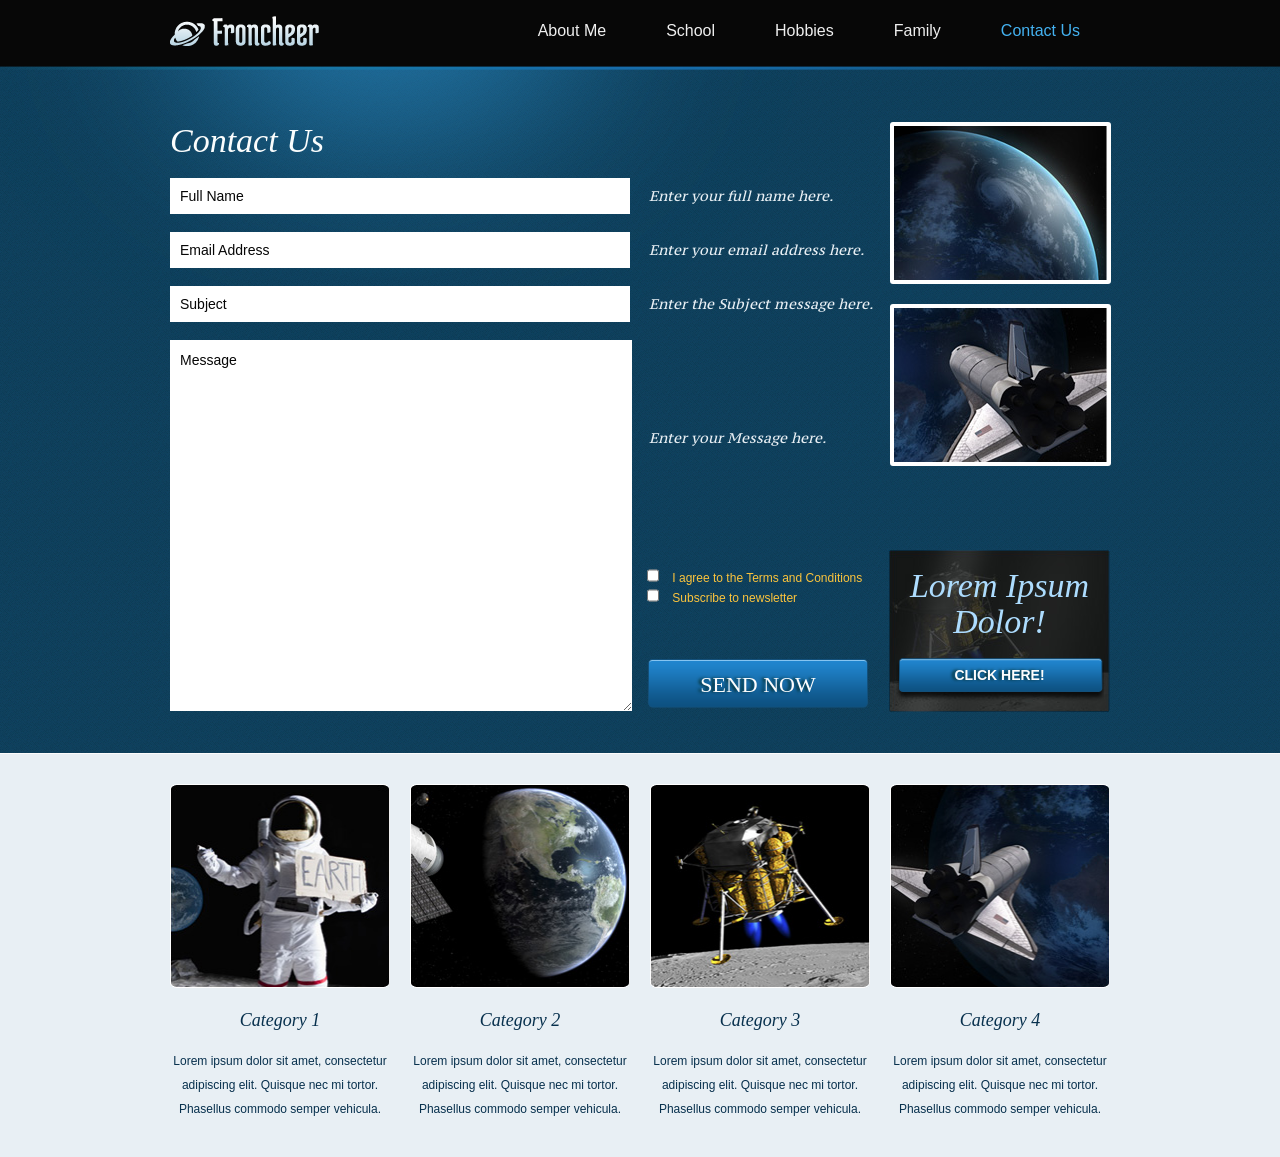
<file: contact.html>
<!DOCTYPE html>
<!-- Website template by freewebsitetemplates.com -->
<html>
<head>
	<meta charset="UTF-8">
	<title>Contact - Astronomy Website Template</title>
	<link rel="stylesheet" href="css/style.css" type="text/css">
</head>
<body>
	<div id="header">
		<div class="wrapper clearfix">
			<div id="logo">
				<a href="index.html"><img src="images/logo.png" alt="LOGO"></a>
			</div>
			<ul id="navigation">
				<li>
					<a href="index.html">About Me</a>
				</li>
				<li>
					<a href="about.html">School</a>
				</li>
				<li>
					<a href="blog.html">Hobbies</a>
				</li>
				<li>
					<a href="gallery.html">Family</a>
				</li>
				<li class="selected">
					<a href="contact.html">Contact Us</a>
				</li>
			</ul>
		</div>
	</div>
	<div id="contents">
		<div id="contact" class="wrapper clearfix">
			<div id="sidebar">
				<ul>
					<li>
						<a href="blog.html"><img src="images/earth-small.jpg" alt="Img" height="154" width="213"></a>
					</li>
					<li>
						<a href="blog.html"><img src="images/spaceshuttle-closeup.jpg" alt="Img" height="154" width="213"></a>
					</li>
				</ul>
				<div class="click-here">
					<h1>Lorem Ipsum Dolor!</h1>
					<a href="index.html" class="btn1">Click Here!</a>
				</div>
			</div>
			<div class="main">
				<h1>Contact Us</h1>
				<form action="index.html" method="post">
					<ul>
						<li>
							<label>Enter your full name here.</label>
							<input type="text" value="Full Name" onBlur="javascript:if(this.value==''){this.value=this.defaultValue;}" onFocus="javascript:if(this.value==this.defaultValue){this.value='';}">
						</li>
						<li>
							<label>Enter your email address here.</label>
							<input type="text" value="Email Address" onBlur="javascript:if(this.value==''){this.value=this.defaultValue;}" onFocus="javascript:if(this.value==this.defaultValue){this.value='';}">
						</li>
						<li>
							<label>Enter the Subject message here.</label>
							<input type="text" value="Subject" onBlur="javascript:if(this.value==''){this.value=this.defaultValue;}" onFocus="javascript:if(this.value==this.defaultValue){this.value='';}">
						</li>
						<li>
							<label class="msg">Enter your Message here.</label>
							<textarea onBlur="javascript:if(this.value==''){this.value=this.defaultValue;}" onFocus="javascript:if(this.value==this.defaultValue){this.value='';}">Message</textarea>
							<div class="checkbox">
								<label for="terms">
									<input type="checkbox" id="terms">
									I agree to the Terms and Conditions</label>
								<br>
								<label for="subscribe">
									<input type="checkbox" id="subscribe">
									Subscribe to newsletter</label>
							</div>
							<input type="submit" value="Send Now" class="btn3">
						</li>
					</ul>
				</form>
			</div>
		</div>
	</div>
	<div id="footer">
		<ul id="featured" class="wrapper clearfix">
			<li>
				<img src="images/astronaut.jpg" alt="Img" height="204" width="220">
				<h3><a href="blog.html">Category 1</a></h3>
				<p>
					Lorem ipsum dolor sit amet, consectetur adipiscing elit. Quisque nec mi tortor. Phasellus commodo semper vehicula.
				</p>
			</li>
			<li>
				<img src="images/earth.jpg" alt="Img" height="204" width="220">
				<h3><a href="blog.html">Category 2</a></h3>
				<p>
					Lorem ipsum dolor sit amet, consectetur adipiscing elit. Quisque nec mi tortor. Phasellus commodo semper vehicula.
				</p>
			</li>
			<li>
				<img src="images/spacecraft-small.jpg" alt="Img" height="204" width="220">
				<h3><a href="blog.html">Category 3</a></h3>
				<p>
					Lorem ipsum dolor sit amet, consectetur adipiscing elit. Quisque nec mi tortor. Phasellus commodo semper vehicula.
				</p>
			</li>
			<li>
				<img src="images/space-shuttle.jpg" alt="Img" height="204" width="220">
				<h3><a href="blog.html">Category 4</a></h3>
				<p>
					Lorem ipsum dolor sit amet, consectetur adipiscing elit. Quisque nec mi tortor. Phasellus commodo semper vehicula.
				</p>
			</li>
		</ul>
</body>
</html>
</file>
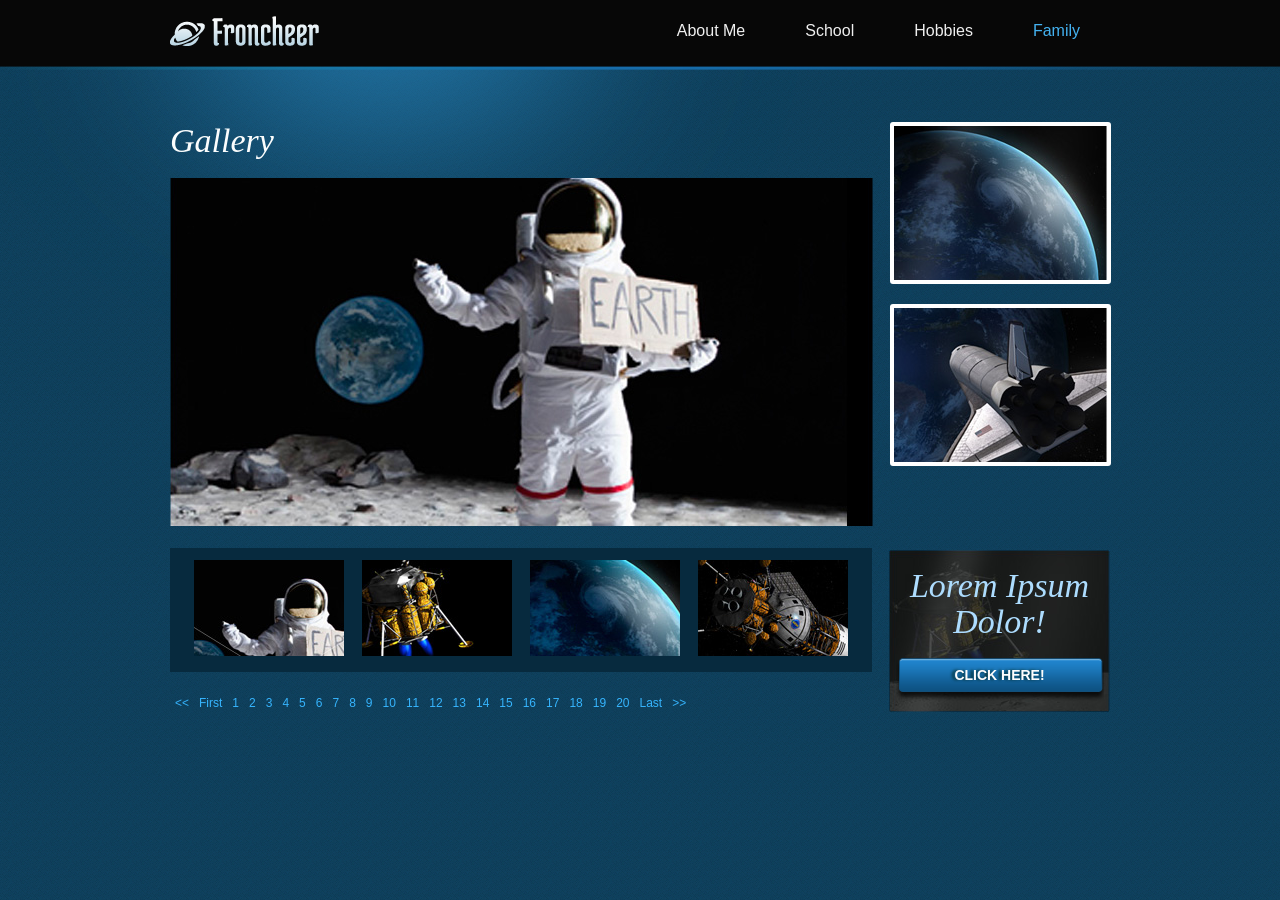
<file: gallery.html>
<!DOCTYPE html>
<!-- Website template by freewebsitetemplates.com -->
<html>
<head>
	<meta charset="UTF-8">
	<title>Family</title>
	<link rel="stylesheet" href="css/style.css" type="text/css">
</head>
<body>
	<div id="header">
		<div class="wrapper clearfix">
			<div id="logo">
				<a href="index.html"><img src="images/logo.png" alt="LOGO"></a>
			</div>
			<ul id="navigation">
				<li>
					<a href="index.html">About Me</a>
				</li>
				<li>
					<a href="about.html">School</a>
				</li>
				<li>
					<a href="blog.html">Hobbies</a>
				</li>
				<li class="selected">
					<a href="gallery.html">Family</a>
				</li>
			</ul>
		</div>
	</div>
	<div id="contents">
		<div id="gallery" class="wrapper clearfix">
			<div id="sidebar">
				<ul>
					<li>
						<a href="blog.html"><img src="images/earth-small.jpg" alt="Img" height="154" width="213"></a>
					</li>
					<li>
						<a href="blog.html"><img src="images/spaceshuttle-closeup.jpg" alt="Img" height="154" width="213"></a>
					</li>
				</ul>
				<div class="click-here">
					<h1>Lorem Ipsum Dolor!</h1>
					<a href="index.html" class="btn1">Click Here!</a>
				</div>
			</div>
			<div class="main">
				<h1>Gallery</h1>
				<div class="photos">
					<div class="viewer">
						<img src="images/astronaut-large.jpg" alt="Img" height="348" width="703">
					</div>
					<ul>
						<li>
							<a href="gallery.html"><img src="images/thumbnail-astronaut.jpg" alt="Img" height="96" width="150"><span class="cover"></span></a>
						</li>
						<li>
							<a href="gallery.html"><img src="images/thumbnail-spacecraft.jpg" alt="Img" height="96" width="150"><span class="cover"></span></a>
						</li>
						<li>
							<a href="gallery.html"><img src="images/thumbnail-earth.jpg" alt="Img" height="96" width="150"><span class="cover"></span></a>
						</li>
						<li>
							<a href="gallery.html"><img src="images/thumbnail-craft.jpg" alt="Img" height="96" width="150"><span class="cover"></span></a>
						</li>
					</ul>
				</div>
				<ul class="pagination">
					<li>
						<a href="gallery.html">&lt;&lt;</a>
					</li>
					<li>
						<a href="gallery.html">First</a>
					</li>
					<li class="selected">
						<a href="gallery.html">1</a>
					</li>
					<li>
						<a href="gallery.html">2</a>
					</li>
					<li>
						<a href="gallery.html">3</a>
					</li>
					<li>
						<a href="gallery.html">4</a>
					</li>
					<li>
						<a href="gallery.html">5</a>
					</li>
					<li>
						<a href="gallery.html">6</a>
					</li>
					<li>
						<a href="gallery.html">7</a>
					</li>
					<li>
						<a href="gallery.html">8</a>
					</li>
					<li>
						<a href="gallery.html">9</a>
					</li>
					<li>
						<a href="gallery.html">10</a>
					</li>
					<li>
						<a href="gallery.html">11</a>
					</li>
					<li>
						<a href="gallery.html">12</a>
					</li>
					<li>
						<a href="gallery.html">13</a>
					</li>
					<li>
						<a href="gallery.html">14</a>
					</li>
					<li>
						<a href="gallery.html">15</a>
					</li>
					<li>
						<a href="gallery.html">16</a>
					</li>
					<li>
						<a href="gallery.html">17</a>
					</li>
					<li>
						<a href="gallery.html">18</a>
					</li>
					<li>
						<a href="gallery.html">19</a>
					</li>
					<li>
						<a href="gallery.html">20</a>
					</li>
					<li>
						<a href="gallery.html">Last</a>
					</li>
					<li>
						<a href="gallery.html">&gt;&gt;</a>
					</li>
				</ul>
				<!-- /.pagination -->
			</div>
		</div>
	</div>
</body>
</html>
</file>
<file: css/style.css>
/* Website template by freewebsitetemplates.com */
@font-face {
	font-family: 'PTSerif-Caption';
	src: url('../fonts/PT_Serif-Caption-Web-Regular.eot');
	src: local('☺'), url('../fonts/PT_Serif-Caption-Web-Regular.woff') format('woff'), url('../fonts/PT_Serif-Caption-Web-Regular.ttf') format('truetype'), url('../fonts/PT_Serif-Caption-Web-Regular.svg') format('svg');
	font-weight: normal;
	font-style: normal;
}
body {
	background: url(../images/bg-body.jpg) repeat left top;
	font-family: Arial, Helvetica, sans-serif;
	min-width: 960px;
	margin: 0;
}
img {
	border: 0;
}
.wrapper {
	width: 960px;
	margin: 0 auto;
}
.clearfix:after {
	clear:both;
	content:"";
	display:block;
	height:1%;
	line-height:0;
	visibility:hidden;
}
/*------------------------------ HEADER ------------------------------*/
.btn1, .btn2, .btn3, #newsletter input {
	background: url(../images/interface.png) no-repeat;
}
.btn1, .btn2, .btn3 {
	color: #fdfdfd;
	display: inline-block;
	font-size: 14px;
	font-weight: bold;
	text-align: center;
	text-decoration: none;
	text-shadow: -3px 0 3px #053131;
	text-transform: uppercase;
}
.btn1 {
	background-position: 0 0;
	height: 34px;
	line-height: 34px;
	width: 202px;
	padding: 0 3px 9px;
}
.btn2 {
	background-position: 0 -53px;
	height: 37px;
	line-height: 37px;
	width: 216px;
	padding: 0 3px 8px;
}
.btn3 {
	background-position: 0 -108px;
	font: 22px/49px Georgia, "Times New Roman", Times, serif;
	height: 49px;
	width: 222px;
}
.btn1:hover {
	background-position: -222px 0;
}
.btn2:hover {
	background-position: -232px -53px;
}
.btn3:hover {
	background-position: -232px -108px;
}
/*------------------------------ HEADER ------------------------------*/
#header {
	background: url(../images/bg-header.png) repeat-x center top;
	height: 50px;
	padding: 16px 0 0;
	text-align: right;
}
/** Logo **/
#logo {
	float: left;
	display: inline-block;
	margin-left: 10px;
}
/** Navigation **/
#navigation {
	display: inline-block;
	height: 30px;
	list-style: none;
	margin: 0 10px;
	padding: 0;
*width: 516px; /** Needed for IE7 **/
}
#navigation li {
	float: left;
	margin: 0 30px;
}
#navigation li:first-child {
	margin-left: 0;
}
#navigation li a {
	color: #efefef;
	line-height: 30px;
	padding: 0;
	text-decoration: none;
}
#navigation li a:hover, #navigation li.selected a {
	color: #44b2f1;
}
/*------------------------------ CONTENTS ------------------------------*/
#contents {
	background: url(../images/bg-content.png) repeat-x center top;
	margin: 0 0 24px;
	padding: 56px 0 0;
}
#contents h1, #featured h3 {
	color: #fbfdfd;
	font: italic 34px Georgia, "Times New Roman", Times, serif;
	font-style: italic;
	margin: 0 0 18px;
}
#contents p {
	color: #e8eff4;
	font-size: 14px;
	line-height: 24px;
	margin: 0;
	padding: 0 0 30px;
	text-align: justify;
}
#contents p a {
	color: #e8eff4;
}
#contents p a:hover {
	color: #0aa3fa;
}
#contents p b {
	display: block;
}
#contents .body {
	width: 940px;
	margin: 0 auto;
	padding: 0 10px;
}
#contents .click-here {
	float: right;
	background: url(../images/spacecraft.jpg) no-repeat center top;
	display: inline-block;
	height: 162px;
	width: 301px;
	margin-left: 20px;
	text-align: center;
}
#contents .click-here h1 {
	color: #addcfe;
	font-style: italic;
	line-height: 36px;
	margin: 18px 0;
}
/** adbox **/
#adbox {
	background: #020a13 url(https://img.mlbstatic.com/mlb-images/image/upload/t_2x1/t_w1536/mlb/tv9fisgw0jy84zof3c3u.jpg) no-repeat center top;
	font-family: Georgia, "Times New Roman", Times, serif;
	min-height: 433px;
	margin: -56px 0 22px;
/** Needed for IE7 **/
*margin: 0;
*position: relative;
*top: -56px;
}
#adbox .wrapper {
	width: 940px;
	padding: 54px 10px 26px;
}
#adbox .info {
	height: 354px;
	width: 330px;
	overflow: hidden;
}
#adbox h1 {
	color: #ffffff;
	font-size: 48px;
	font-style: italic;
	line-height: 50px;
	margin-bottom: 30px;
}
#adbox p {
	color: #176eb0;
	font-size: 14px;
	line-height: 24px;
}
#adbox p a {
	color: #176eb0;
}
#adbox div.highlight {
	background: #171a1a url(../images/adbox-bg-heading.jpg) repeat-x left top;
	min-height: 82px;
	border-color: #000;
	border-style: solid none;
	border-width: 1px;
}
#adbox div.highlight h2 {
	color: #484b4b;
	font-size: 34px;
	line-height: 82px;
	width: 940px;
	margin: 0 auto;
	padding: 0 10px;
	text-shadow: -3px 0 3px #121413;
}
#adbox div.highlight h2 i {
	font-weight: normal;
}
/** main **/
.main {
	padding: 0 10px;
}
/** sidebar **/
#sidebar {
	float: right;
	width: 220px;
	margin: 0 10px 0 80px;
}
#sidebar ul {
	list-style: none;
	margin: 0 0 80px;
	padding: 0;
}
#sidebar > ul li {
	margin: 0 0 16px;
}
#sidebar > ul li img {
	border: 4px solid #fff;
	border-radius: 3px;
}
#sidebar > ul li a:hover {
	filter:alpha(opacity=80);
	opacity:0.8;
}
#sidebar .click-here {
	background: url(../images/spacecraft-dark.jpg) no-repeat center top;
	display: inline-block;
	height: 162px;
	width: 221px;
	margin-left: 20px;
	text-align: center;
}
/** time **/
.time {
	color: #2986bb;
	font-size: 12px;
}
/** list **/
.list {
	list-style: none;
	margin: 0;
	padding: 0;
}
.list li span.time {
	float: right;
	margin-top: 6px;
}
.list li h4 {
	color: #fbfdfd;
	font-size: 16px;
	line-height: 24px;
	margin: 0;
	text-transform: uppercase;
}
.list li {
	padding: 0 0 48px;
}
#contents .list li p {
	padding: 0;
}
.list li a.more {
	float: right;
	color: #34b0fb;
	display: inline-block;
	font-size: 14px;
}
.list li a.more:hover {
	color: #c3e9fe;
}
/** pagination **/
.pagination {
	display: inline-block;
	list-style: none;
	margin: 0;
	padding: 0;
}
.pagination li {
	float: left;
	font: 12px Arial, Helvetica, sans-serif;
	margin: 0 2px;
}
.pagination li a {
	color: #36b4fd;
	padding: 3px;
	text-decoration: none;
}
.pagination li a:hover, #pagination li.selected a {
	color: #95d3f9;
}
/** gallery **/
#gallery #sidebar, #contact #sidebar {
	margin-left: 10px;
}
#gallery .photos {
	margin: 0 0 20px;
}
#gallery .viewer {
	margin: 0 0 18px;
}
#gallery .photos > ul {
	background-color: #072a3e;
	display: inline-block;
	list-style: none;
	margin: 0;
	padding: 12px 15px;
}
#gallery .photos > ul li {
	float: left;
	margin: 0 9px;
	position: relative;
}
#gallery .photos > ul li a:hover span.cover {
	background-color: #e8eff4;
	display: block;
	height: 96px;
	width: 100%;
	opacity: 0.49;
	position: absolute;
	top: 0;
	left: 0;
}
/** Contact **/
#contact form {
	width: 709px;
}
#contact form ul {
	list-style: none;
	margin: 0;
	padding: 0;
}
#contact form ul li {
	display: inline-block;
	width: 100%;
	margin: 0 0 18px;
}
#contact form ul li > label {
	float: right;
	color: #e8eff4;
	display: inline-block;
	font: italic 14px/36px 'PTSerif-Caption';
	width: 230px;
}
#contact form ul li > label.msg {
	margin-bottom: 60px;
	padding-top: 80px;
}
#contact form ul li:hover > label {
	color: #2da6fc;
}
#contact textarea {
	float: left;
	background-color: #fff;
	color: #060606;
	font: 14px/36px Arial, Helvetica, sans-serif;
	height: 367px;
	width: 450px;
	border: 0;
	margin: 0 10px 0 0;
	padding-left: 10px;
	overflow: auto;
}
#contact form ul li div {
	display: inline-block;
	width: 225px;
	margin: 50px 0;
	padding-left: 5px;
}
#contact form ul li div label {
	color: #fcc43d;
	display: inline-block;
	font: 12px Arial, Helvetica, sans-serif;
	font-weight: normal;
}
#contact input[type='text'] {
	background-color: #fff;
	color: #060606;
	font: 14px/36px Arial, Helvetica, sans-serif;
	height: 36px;
	width: 440px;
	border: 0;
	margin-right: 10px;
	padding: 0 10px;
}
#contact input[type='checkbox'] {
	background-position: 0 0;
	height: 13px;
	width: 12px;
	border: 0;
	margin-left: 0;
	margin-right: 10px;
	padding: 0;
}
#contact input[type='submit'] {
	cursor: pointer;
	border: 0;
	margin-top: 3px;
	margin-left: 5px;
}
#contact div.checkbox label {
	cursor: pointer;
}
/*------------------------------ FOOTER ------------------------------*/
#footer {
	background-color: #e8eff4;
	border-top: 1px solid #fdfcfc;
}
#footer .body {
	background: #072438 url(../images/bg-footer.jpg) no-repeat center top;
	min-height: 136px;
	padding: 36px 0;
}
#footer h4 {
	color: #fff;
	font: normal 14px Georgia, "Times New Roman", Times, serif;
	margin: 0 0 12px;
}
#footer p {
	color: #7890a1;
	font-size: 12px;
	line-height: 24px;
	margin: 0;
	padding: 0 0 6px;
}
/** featured **/
#featured {
	display: block;
	list-style: none;
	width: 960px;
	margin: 0 auto;
	padding: 30px 0;
}
#featured li {
	float: left;
	width: 220px;
	margin: 0 10px;
	text-align: center;
}
#featured li h3 {
	color: #07304d;
	font-size: 18px;
	margin: 18px 0;
}
#featured li h3 a {
	color: #07304d;
	text-decoration: none;
}
#featured li h3 a:hover {
	color: #51a9e9;
}
#featured li p {
	color: #07304d;
	font-size: 12px;
	text-align: center;
}
/** links **/
#links {
	float: left;
	width: 460px;
	margin: 0 10px;
}
#links > div {
	float: left;
	width: 230px;
}
#links ul {
	list-style: none;
	width: 178px;
	margin: 0;
	padding: 0;
}
#links ul li {
	background: url(../images/border-footer.png) repeat-x left bottom;
	margin: 0 0 6px;
	padding: 3px 0 8px;
}
#links ul li:first-child {
	padding-top: 0;
}
#links ul li a {
	color: #7890a1;
	font-size: 12px;
	line-height: 24px;
	text-decoration: none;
}
#links ul li a:hover {
	color: #e8eff4;
}
/** newsletter **/
#newsletter {
	float: left;
	width: 460px;
	margin: 0 10px 10px;
}
#newsletter form {
	display: inline-block;
}
#newsletter input {
	float: left;
	font: 12px/36px "Palatino Linotype", "Book Antiqua", Palatino, serif;
	height: 36px;
	border: 0;
	margin: 0;
	padding: 0;
}
#newsletter input[type='text'] {
	background-position: 0 bottom;
	width: 282px;
	margin-right: 24px;
	padding-left: 6px;
	padding-right: 6px
}
#newsletter input[type='submit'] {
	background-position: -304px bottom;
	color: #fff;
	cursor: pointer;
	width: 102px;
}
#newsletter input[type='submit']:hover {
	background-position: right bottom;
}
#footer .footnote {
	float: right;
	display: inline-block;
	color: #03436f;
	width: 460px;
	margin-right: 10px;
}
</file>
